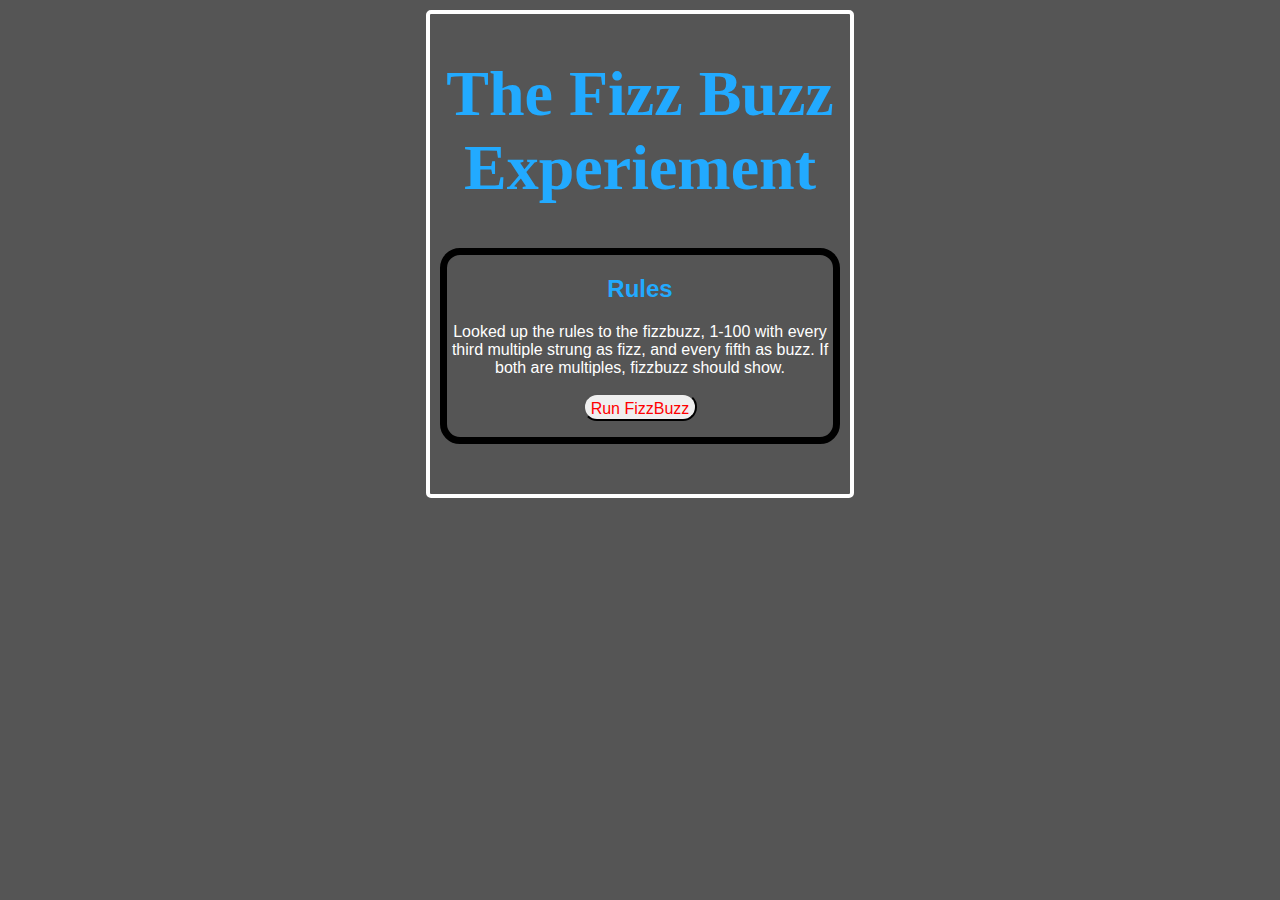
<file: FIZZBUZZ/index.html>
<!DOCTYPE html>
<html>
  <head>
    <title>FizzBuzz Buster</title>
    <meta charset="utf-8">
    <link rel="stylesheet" href="normalize.css">
    <link rel="stylesheet" href="styles.css">
    <script src="script.js"></script>
  </head>
  <body>
    <div class="wrapper">
    <header class="game_title">
      <h1>The Fizz Buzz Experiement</h1>
    </header>
    <section>
      <h2>Rules</h2>
      <p>
        Looked up the rules to the fizzbuzz, 1-100 with every third multiple strung as fizz, and every fifth as buzz. If both are multiples, fizzbuzz should show. 
      </p>
      <input class="button" type="button" value="Run FizzBuzz" onclick="fizFun();">
      <p class="fizzbuzz"></p>
      </div>
    </section>
    
  </body>


</html>
</file>
<file: FIZZBUZZ/styles.css>
html, body {
  width: 100%;
  margin: 0 auto;
  background: #555;
  color: #fff;
  font-family: sans-serif;
  text-align: center;
}
.wrapper {
  max-width: 420px;
  min-width: 420px;
  height: 480px;
  border: 4px solid #fff;
  border-radius: 5px;
  margin: 10px auto;
}
.game_title {
  font-family: fantasy;
  font-size: 2em;
  color: #2af;
}
section {
  border: 7px solid black;
  border-radius: 20px;
  margin: 10px;
}
h2 {
  color: #2af;
}
.button {
  color: red;
  padding-top: 5px;
  border-radius: 25px;
}
</file>
